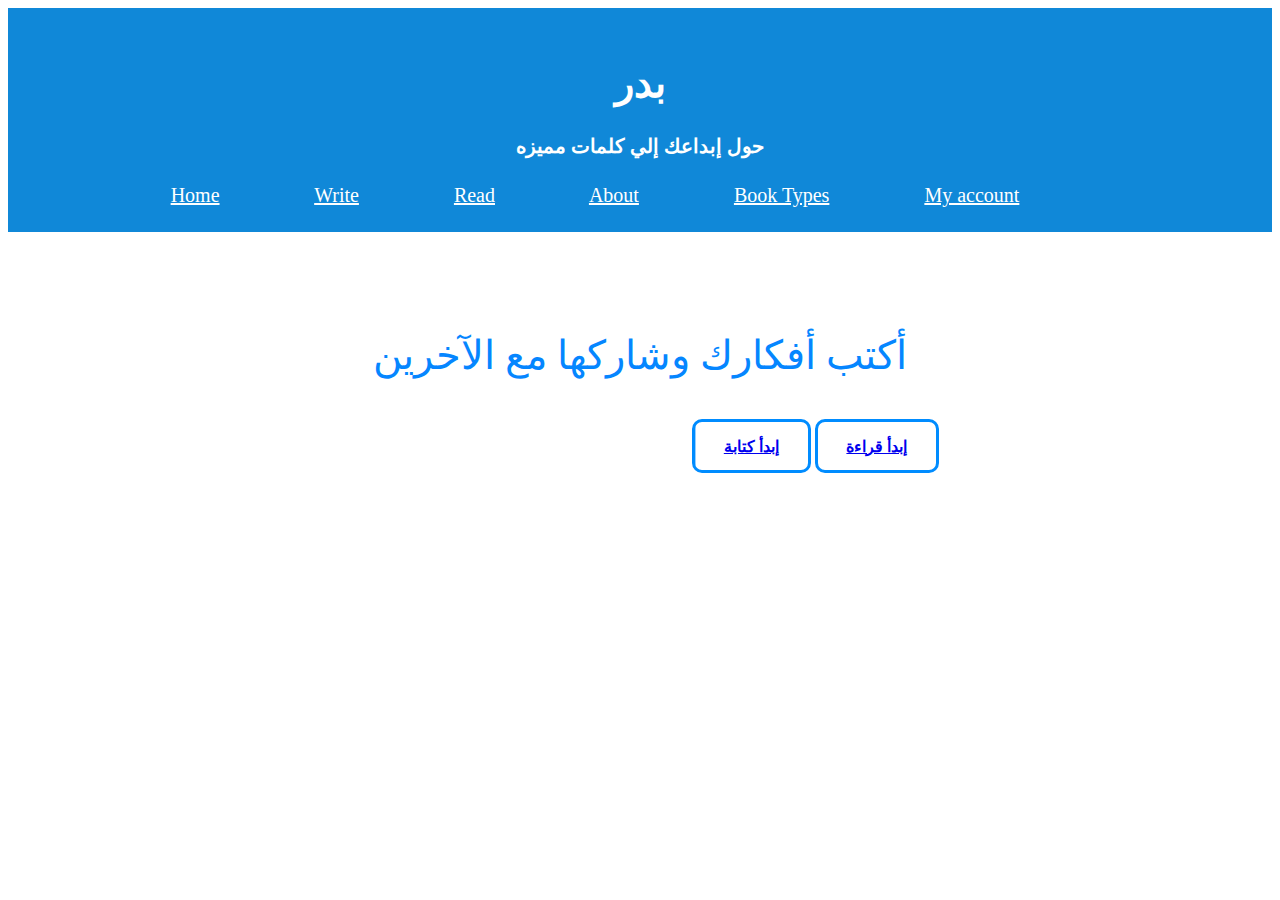
<file: index.html>
<!DOCTYPE html>
<html>
    <head>

        <meta charset="UTF-8">
        <title>بدر | الرئيسيه</title>
        <link rel="icon" href="l.png">
        <link rel="stylesheet" href="style.Css">

    </head>

    <body>

        <header id="wepname">
            <h1>بدر</h1>
            <h4>حول إبداعك إلي كلمات مميزه</h4>

            <nav>

                <a id="home"
                    href="Home.html"
                    target="_blank">Home</a>&nbsp;&nbsp;&nbsp;&nbsp;&nbsp;&nbsp;&nbsp;&nbsp;&nbsp;&nbsp;&nbsp;&nbsp;&nbsp;&nbsp;&nbsp;&nbsp;&nbsp;&nbsp;
                <a id="write"
                    href="write.html"
                    target="_blank">Write</a>&nbsp;&nbsp;&nbsp;&nbsp;&nbsp;&nbsp;&nbsp;&nbsp;&nbsp;&nbsp;&nbsp;&nbsp;&nbsp;&nbsp;&nbsp;&nbsp;&nbsp;&nbsp;
                <a id="read"
                    href="read.html"
                    target="_blank">Read</a>&nbsp;&nbsp;&nbsp;&nbsp;&nbsp;&nbsp;&nbsp;&nbsp;&nbsp;&nbsp;&nbsp;&nbsp;&nbsp;&nbsp;&nbsp;&nbsp;&nbsp;&nbsp;
                <a id="about"
                    href="about.html"
                    target="_blank">About</a>&nbsp;&nbsp;&nbsp;&nbsp;&nbsp;&nbsp;&nbsp;&nbsp;&nbsp;&nbsp;&nbsp;&nbsp;&nbsp;&nbsp;&nbsp;&nbsp;&nbsp;&nbsp;
                <a id="book-types"
                    href="book types.html"
                    target="_blank">Book
                    Types</a>&nbsp;&nbsp;&nbsp;&nbsp;&nbsp;&nbsp;&nbsp;&nbsp;&nbsp;&nbsp;&nbsp;&nbsp;&nbsp;&nbsp;&nbsp;&nbsp;&nbsp;&nbsp;

                <a id="account"
                    href="account.html"
                    target="_blank">My
                    account</a>&nbsp;&nbsp;&nbsp;&nbsp;&nbsp;&nbsp;&nbsp;&nbsp;&nbsp;&nbsp;&nbsp;&nbsp;&nbsp;&nbsp;&nbsp;&nbsp;&nbsp;&nbsp;
            </nav>
        </header>

        <main>
            <p id="word"> أكتب أفكارك وشاركها مع الآخرين</p>

            &nbsp;&nbsp;&nbsp;&nbsp;&nbsp;&nbsp;&nbsp;&nbsp;&nbsp;&nbsp;&nbsp;&nbsp;&nbsp;&nbsp;&nbsp;&nbsp;&nbsp;&nbsp;
            &nbsp;&nbsp;&nbsp;&nbsp;&nbsp;&nbsp;&nbsp;&nbsp;&nbsp;&nbsp;&nbsp;&nbsp;&nbsp;&nbsp;&nbsp;&nbsp;&nbsp;&nbsp;
            &nbsp;&nbsp;&nbsp;&nbsp;&nbsp;&nbsp;&nbsp;&nbsp;&nbsp;&nbsp;&nbsp;&nbsp;&nbsp;&nbsp;&nbsp;&nbsp;&nbsp;&nbsp;
            &nbsp;&nbsp;&nbsp;&nbsp;&nbsp;&nbsp;&nbsp;&nbsp;&nbsp;&nbsp;&nbsp;&nbsp;&nbsp;&nbsp;&nbsp;&nbsp;&nbsp;&nbsp;
            &nbsp;&nbsp;&nbsp;&nbsp;&nbsp;&nbsp;&nbsp;&nbsp;&nbsp;&nbsp;&nbsp;&nbsp;&nbsp;&nbsp;&nbsp;&nbsp;&nbsp;&nbsp;
            &nbsp;&nbsp;&nbsp;&nbsp;&nbsp;&nbsp;&nbsp;&nbsp;&nbsp;&nbsp;&nbsp;&nbsp;&nbsp;&nbsp;&nbsp;&nbsp;&nbsp;&nbsp;
            &nbsp;&nbsp;&nbsp;&nbsp;&nbsp;&nbsp;&nbsp;&nbsp;&nbsp;&nbsp;&nbsp;&nbsp;&nbsp;&nbsp;&nbsp;&nbsp;&nbsp;&nbsp;
            &nbsp;&nbsp;&nbsp;&nbsp;&nbsp;&nbsp;&nbsp;&nbsp;&nbsp;&nbsp;&nbsp;&nbsp;&nbsp;&nbsp;&nbsp;&nbsp;&nbsp;&nbsp;
            &nbsp;&nbsp;&nbsp;&nbsp;&nbsp;&nbsp;&nbsp;&nbsp;&nbsp;&nbsp;&nbsp;&nbsp;&nbsp;&nbsp;&nbsp;&nbsp;&nbsp;&nbsp;
            <button id="startWrite">
                <a href="write.html" target="_blank">إبدأ كتابة</a>
            </button>

            <button id="startRead">
                <a href="read.html" target="_blank">إبدأ قراءة</a>
            </button>

        </main>

    </body>
</html>
</file>
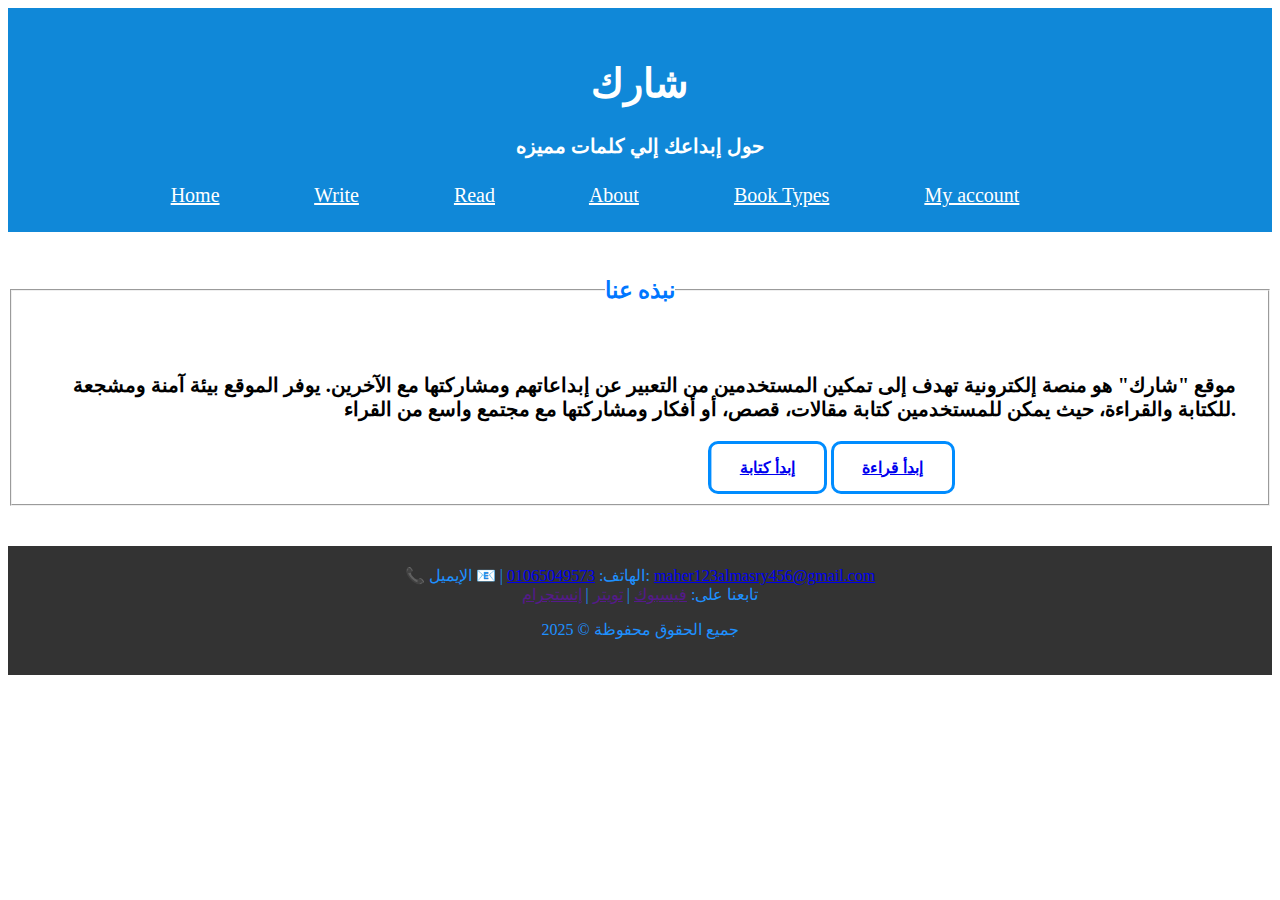
<file: about.html>
<!DOCTYPE html>
<html>
    <head>

        <meta charset="UTF-8">
        <title>شارك | عن الموقع</title>
        <link rel="icon" href="l.png">
        <link rel="stylesheet" href="style.Css">

    </head>

    <body>

        <header id="wepname">
            <h1>شارك</h1>
            <h4>حول إبداعك إلي كلمات مميزه</h4>

            <nav>
                <a id="home"
                    href="Home.html"
                    target="_blank">Home</a>&nbsp;&nbsp;&nbsp;&nbsp;&nbsp;&nbsp;&nbsp;&nbsp;&nbsp;&nbsp;&nbsp;&nbsp;&nbsp;&nbsp;&nbsp;&nbsp;&nbsp;&nbsp;
                <a id="write"
                    href="write.html"
                    target="_blank">Write</a>&nbsp;&nbsp;&nbsp;&nbsp;&nbsp;&nbsp;&nbsp;&nbsp;&nbsp;&nbsp;&nbsp;&nbsp;&nbsp;&nbsp;&nbsp;&nbsp;&nbsp;&nbsp;
                <a id="read"
                    href="read.html"
                    target="_blank">Read</a>&nbsp;&nbsp;&nbsp;&nbsp;&nbsp;&nbsp;&nbsp;&nbsp;&nbsp;&nbsp;&nbsp;&nbsp;&nbsp;&nbsp;&nbsp;&nbsp;&nbsp;&nbsp;
                <a id="about"
                    href="about.html"
                    target="_blank">About</a>&nbsp;&nbsp;&nbsp;&nbsp;&nbsp;&nbsp;&nbsp;&nbsp;&nbsp;&nbsp;&nbsp;&nbsp;&nbsp;&nbsp;&nbsp;&nbsp;&nbsp;&nbsp;
                <a id="book-types"
                    href="book types.html"
                    target="_blank">Book
                    Types</a>&nbsp;&nbsp;&nbsp;&nbsp;&nbsp;&nbsp;&nbsp;&nbsp;&nbsp;&nbsp;&nbsp;&nbsp;&nbsp;&nbsp;&nbsp;&nbsp;&nbsp;&nbsp;

                <a id="account"
                    href="account.html"
                    target="_blank">My
                    account</a>&nbsp;&nbsp;&nbsp;&nbsp;&nbsp;&nbsp;&nbsp;&nbsp;&nbsp;&nbsp;&nbsp;&nbsp;&nbsp;&nbsp;&nbsp;&nbsp;&nbsp;&nbsp;

            </nav>
        </header>

        <fieldset>
            <legend class="nabza"><h3>نبذه عنا</h3></legend>

            <p><h3 id="BRA">موقع "شارك" هو منصة إلكترونية تهدف إلى تمكين
                    المستخدمين من التعبير عن إبداعاتهم ومشاركتها مع الآخرين.
                    يوفر الموقع بيئة آمنة ومشجعة للكتابة
                    والقراءة، حيث يمكن للمستخدمين كتابة مقالات، قصص، أو أفكار
                    ومشاركتها مع مجتمع واسع من القراء.</h3></p>

            &nbsp;&nbsp;&nbsp;&nbsp;&nbsp;&nbsp;&nbsp;&nbsp;&nbsp;&nbsp;&nbsp;&nbsp;&nbsp;&nbsp;&nbsp;&nbsp;&nbsp;&nbsp;
            &nbsp;&nbsp;&nbsp;&nbsp;&nbsp;&nbsp;&nbsp;&nbsp;&nbsp;&nbsp;&nbsp;&nbsp;&nbsp;&nbsp;&nbsp;&nbsp;&nbsp;&nbsp;
            &nbsp;&nbsp;&nbsp;&nbsp;&nbsp;&nbsp;&nbsp;&nbsp;&nbsp;&nbsp;&nbsp;&nbsp;&nbsp;&nbsp;&nbsp;&nbsp;&nbsp;&nbsp;
            &nbsp;&nbsp;&nbsp;&nbsp;&nbsp;&nbsp;&nbsp;&nbsp;&nbsp;&nbsp;&nbsp;&nbsp;&nbsp;&nbsp;&nbsp;&nbsp;&nbsp;&nbsp;
            &nbsp;&nbsp;&nbsp;&nbsp;&nbsp;&nbsp;&nbsp;&nbsp;&nbsp;&nbsp;&nbsp;&nbsp;&nbsp;&nbsp;&nbsp;&nbsp;&nbsp;&nbsp;
            &nbsp;&nbsp;&nbsp;&nbsp;&nbsp;&nbsp;&nbsp;&nbsp;&nbsp;&nbsp;&nbsp;&nbsp;&nbsp;&nbsp;&nbsp;&nbsp;&nbsp;&nbsp;
            &nbsp;&nbsp;&nbsp;&nbsp;&nbsp;&nbsp;&nbsp;&nbsp;&nbsp;&nbsp;&nbsp;&nbsp;&nbsp;&nbsp;&nbsp;&nbsp;&nbsp;&nbsp;
            &nbsp;&nbsp;&nbsp;&nbsp;&nbsp;&nbsp;&nbsp;&nbsp;&nbsp;&nbsp;&nbsp;&nbsp;&nbsp;&nbsp;&nbsp;&nbsp;&nbsp;&nbsp;
            &nbsp;&nbsp;&nbsp;&nbsp;&nbsp;&nbsp;&nbsp;&nbsp;&nbsp;&nbsp;&nbsp;&nbsp;&nbsp;&nbsp;&nbsp;&nbsp;&nbsp;&nbsp;
            <button id="startWrite">
                <a href="write.html" target="_blank">إبدأ كتابة</a>
            </button>

            <button id="startRead">
                <a href="read.html" target="_blank">إبدأ قراءة</a>
            </button>

        </fieldset>

        <div class="footer">
            <div class="contact-info">
                📞 الهاتف: <a href="tel:01065049573">01065049573</a> |
                📧 الإيميل: <a
                    href="mailto:maher123almasry456@gmail.com">maher123almasry456@gmail.com</a>
            </div>
            <div class="social-links">
                تابعنا على:
                <a href target="_blank">فيسبوك</a> |
                <a href target="_blank">تويتر</a> |
                <a href target="_blank">إنستجرام</a>
            </div>
            <p>جميع الحقوق محفوظة &copy; 2025</p>
        </div>

    </body>
</html>
</file>
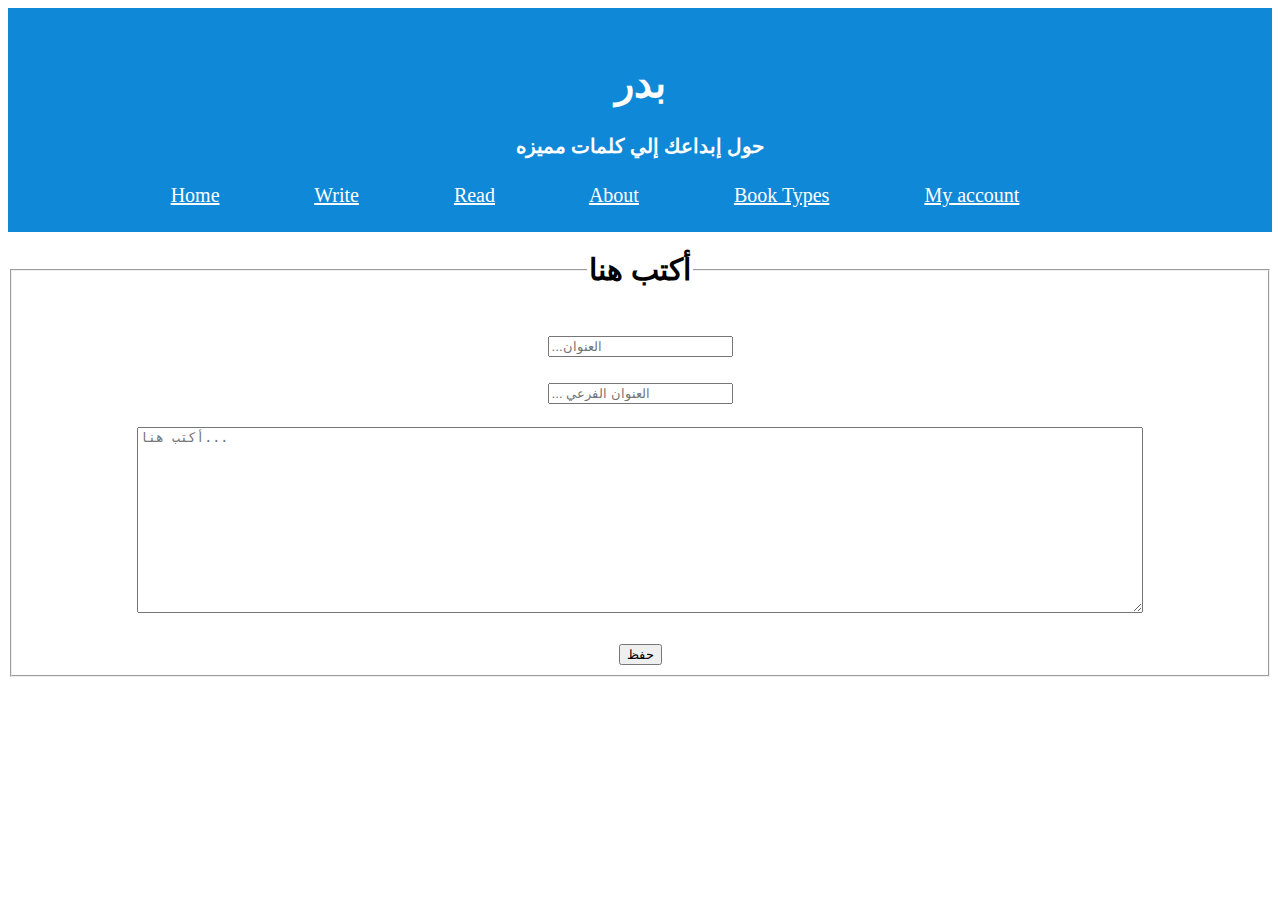
<file: write.html>
<!DOCTYPE html>
<html>
    <head>

        <meta charset="UTF-8">
        <title>بدر | إبدأ كتابة</title>
        <link rel="icon" href="l.png">
        <link rel="stylesheet" href="style.Css">

    </head>

    <body>

        <header id="wepname">
            <h1>بدر</h1>
            <h4>حول إبداعك إلي كلمات مميزه</h4>

            <nav>
                <a id="home"
                    href="Home.html"
                    target="_blank">Home</a>&nbsp;&nbsp;&nbsp;&nbsp;&nbsp;&nbsp;&nbsp;&nbsp;&nbsp;&nbsp;&nbsp;&nbsp;&nbsp;&nbsp;&nbsp;&nbsp;&nbsp;&nbsp;
                <a id="write"
                    href="write.html"
                    target="_blank">Write</a>&nbsp;&nbsp;&nbsp;&nbsp;&nbsp;&nbsp;&nbsp;&nbsp;&nbsp;&nbsp;&nbsp;&nbsp;&nbsp;&nbsp;&nbsp;&nbsp;&nbsp;&nbsp;
                <a id="read"
                    href="read.html"
                    target="_blank">Read</a>&nbsp;&nbsp;&nbsp;&nbsp;&nbsp;&nbsp;&nbsp;&nbsp;&nbsp;&nbsp;&nbsp;&nbsp;&nbsp;&nbsp;&nbsp;&nbsp;&nbsp;&nbsp;
                <a id="about"
                    href="about.html"
                    target="_blank">About</a>&nbsp;&nbsp;&nbsp;&nbsp;&nbsp;&nbsp;&nbsp;&nbsp;&nbsp;&nbsp;&nbsp;&nbsp;&nbsp;&nbsp;&nbsp;&nbsp;&nbsp;&nbsp;
                <a id="book-types"
                    href="book types.html"
                    target="_blank">Book
                    Types</a>&nbsp;&nbsp;&nbsp;&nbsp;&nbsp;&nbsp;&nbsp;&nbsp;&nbsp;&nbsp;&nbsp;&nbsp;&nbsp;&nbsp;&nbsp;&nbsp;&nbsp;&nbsp;

                <a id="account"
                    href="account.html"
                    target="_blank">My
                    account</a>&nbsp;&nbsp;&nbsp;&nbsp;&nbsp;&nbsp;&nbsp;&nbsp;&nbsp;&nbsp;&nbsp;&nbsp;&nbsp;&nbsp;&nbsp;&nbsp;&nbsp;&nbsp;
            </nav>
        </header>

        <fieldset id="writer">

            <legend id="enwan">أكتب هنا</legend>
            <main id="writearea">
                <form>
                    <input type="text" class="storytitle1"
                        placeholder="...العنوان"><br><br>
                    <input type="text" class="storytitle2"
                        placeholder="... العنوان الفرعي"><br><br>

                    <textarea id="storytext" rows="12"
                        placeholder="أكتب هنا..."></textarea><br><br>
                    <button id="saveB">حفظ</button>
                </form>
            </main>

        </fieldset>

    </body>
</html>
</file>
<file: style.Css>
body{
    background-color:#ffffff ;
}

#wepname{
    text-align: center;
    padding: 25px;
    color: white;
    background-color: rgb(16, 136, 216);
    font-size: 20px;
}

#storytitle1{
    color: rgb(0, 0, 0);
    background-color: rgb(255, 255, 255);
    font-size: 20px;
}

#storytitle2{
    text-align:end;
    color: rgb(0, 0, 0);
    background-color: rgb(255, 255, 255);
    font-size: 15px;
}

#storytext{
    width: 1000px;
}

#writearea{
    text-align: center;
    color: rgb(0, 0, 0);
    background-color: rgb(255, 255, 255);
    font-size: 20px;
    margin-top: 20px;
}

#writer{
    margin-top: 20px;
}

.mainlist{
    margin-top: 20px
    color  white; 
    text-align: center;

}

#home{
    margin-top: 20px;
    color: white;
    text-align: center;
}


#write{
    margin-top: 20px;
    color: white;
    text-align: center;
}

#read{
    margin-top: 20px;
    color: white;
    text-align: center;
}

#about{
    margin-top: 20px;
    color: white;
    text-align: center;
}

#account{
    margin-top: 20px;
    color: white;
    text-align: center;
}

#book-types{
    margin-top: 20px;
    color: white;
    text-align: center;
}

#word{
    font-size:40px ;
    margin-top: 100px;
    color: rgb(5, 134, 255);
    text-align:center;
}



#startRead {
    padding: 15px 30px;
    font-size: 20px;
    background-color: #0097ee;
    color: white;
    border: none;
    border-radius: 10px;
    cursor: pointer;
    transition: 0.3s;
    display: inline-block;
    padding: 0.9rem 1.8rem;
    font-size: 16px;
    font-weight: 700;
    color: white;
    border: 3px solid rgb(0, 140, 255);
    cursor: pointer;
    position: relative;
    background-color: transparent;
    text-decoration: none;
    overflow: hidden;
    z-index: 1;
    font-family: inherit;
   }
   
   #startRead::before {
    content: "";
    position: absolute;
    left: 0;
    top: 0;
    width: 100%;
    height: 100%;
    background-color: rgb(0, 140, 255);
    transform: translateX(-100%);
    transition: all .3s;
    z-index: -1;
   }
   
   #startRead:hover::before {
    transform: translateX(0);
   }


   
   #startWrite {
       padding: 15px 30px;
       font-size: 20px;
       background-color: #0097ee;
       color: white;
       border: none;
       border-radius: 10px;
       cursor: pointer;
       transition: 0.3s;
       display: inline-block;
       padding: 0.9rem 1.8rem;
       font-size: 16px;
       font-weight: 700;
       color: white;
       border: 3px solid rgb(0, 140, 255);
       cursor: pointer;
       position: relative;
       background-color: transparent;
       text-decoration: none;
       overflow: hidden;
       z-index: 1;
       font-family: inherit;
      }
      
      #startWrite::before {
       content: "";
       position: absolute;
       left: 0;
       top: 0;
       width: 100%;
       height: 100%;
       background-color: rgb(0, 140, 255);
       transform: translateX(-100%);
       transition: all .3s;
       z-index: -1;
      }
      
      #startWrite:hover::before {
       transform: translateX(0);
      }
#enwan {
    text-align: center;
    font-size: 30px;
    color: rgb(0, 0, 0);
    margin-bottom: 20px;
    font-weight: bold;
}



.footer {
    background-color: #333;
    color: #fff;
    padding: 20px 0;
    text-align: center;
    color: #1e90ff;
    text-decoration: none;
    margin-top: 40px;
}

.nabza{
    background-color: #ffffff;
    color: #0077ff;
    padding: 20px 0;
    text-align: center;
    text-decoration: none;
    font-size: 20px;
}

#BRA{
    text-align: right;
    color: rgb(0, 0, 0);
    background-color: rgb(255, 255, 255);
    font-size: 20px;
    margin: 20px;
}
</file>
